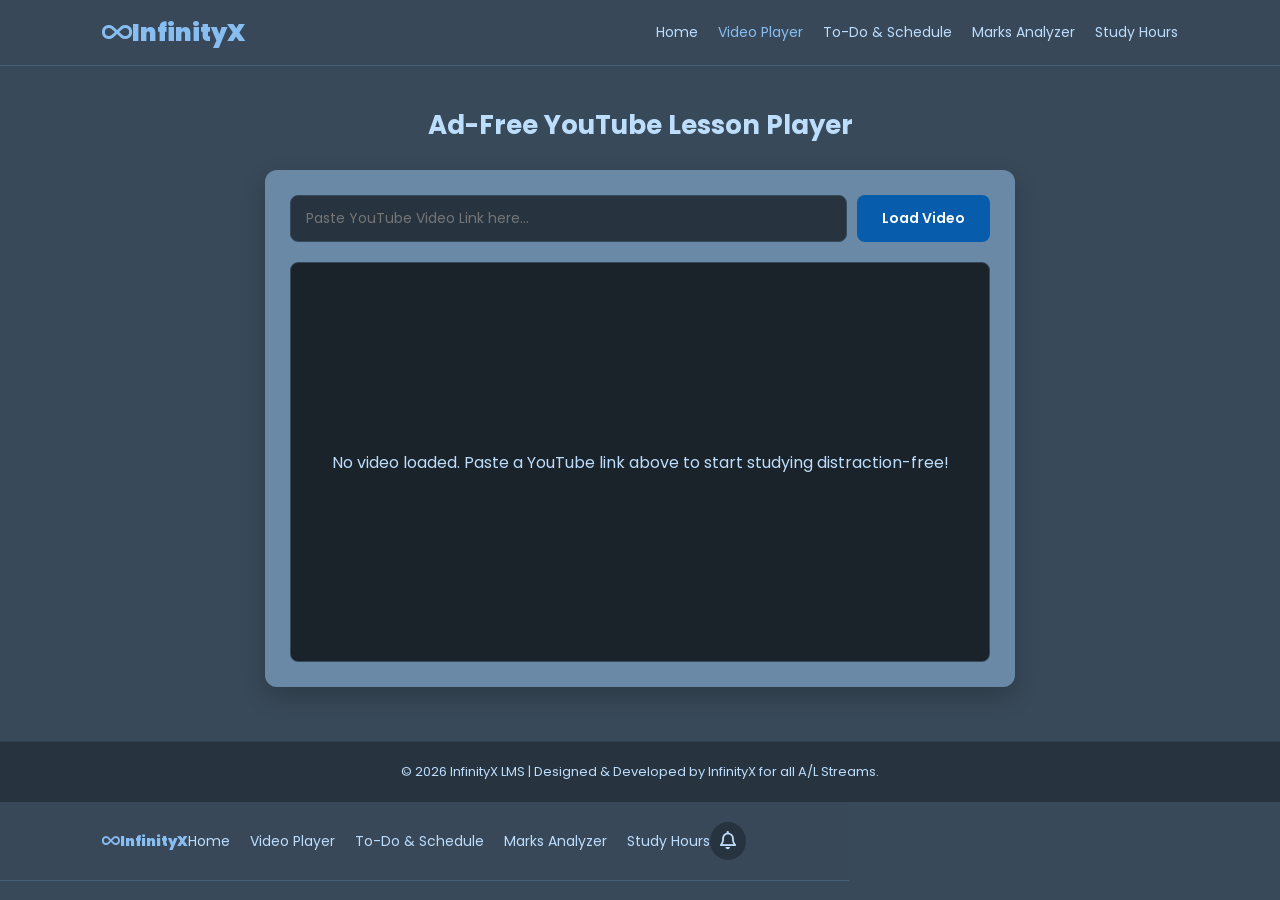
<file: player.html>
<!DOCTYPE html>
<html lang="en">
<head>
<meta name="viewport" content="width=device-width, initial-scale=1.0">
    <meta charset="UTF-8">
    <meta name="viewport" content="width=device-width, initial-scale=1.0">
    <title>InfinityX | Ad-Free Player</title>
    <link href="https://fonts.googleapis.com/css2?family=Poppins:wght@300;400;600;700&display=swap" rel="stylesheet">
    <link rel="stylesheet" href="https://cdnjs.cloudflare.com/ajax/libs/font-awesome/6.4.0/css/all.min.css">
    <link rel="stylesheet" href="style.css">
</head>
<body>

    <header class="navbar">
        <a href="index.html" class="logo">
            <i class="fa-solid fa-infinity"><span>InfinityX</span></i>
        </a>
        <nav class="nav-links">
            <a href="index.html">Home</a>
            <a href="player.html" class="active">Video Player</a>
            <a href="todo.html">To-Do & Schedule</a>
            <a href="analyzer.html">Marks Analyzer</a>
            <a href="hours.html">Study Hours</a>
        </nav>
        <div class="menu-toggle" id="mobile-menu">
            <i class="fa-solid fa-bars"></i>
        </div>
    </header>

    <section class="page-section">
        <h2 class="section-title">Ad-Free YouTube Lesson Player</h2>
        <div class="tool-card">
            <div class="input-group">
                <input type="text" id="yt-link-input" placeholder="Paste YouTube Video Link here...">
                <button id="load-video-btn" class="action-btn">Load Video</button>
            </div>
            <div class="video-container" id="player-frame-container" style="margin-top: 20px;">
                <p style="text-align: center; color: #BDDDFC; padding: 40px;">No video loaded. Paste a YouTube link above to start studying distraction-free!</p>
            </div>
        </div>
    </section>

    <footer>
        <p>&copy; 2026 InfinityX LMS | Designed & Developed by InfinityX for all A/L Streams.</p>
    </footer>

    <script src="script.js"></script>
    <nav class="nav-links"><header class="navbar">
        <a href="index.html" class="logo">
            <i class="fa-solid fa-infinity"><span>InfinityX</span></i>
        </a>
        <nav class="nav-links">
            <a href="index.html">Home</a>
            <a href="player.html">Video Player</a>
            <a href="todo.html">To-Do & Schedule</a>
            <a href="analyzer.html">Marks Analyzer</a>
            <a href="hours.html">Study Hours</a>
        </nav>
        
        <!-- මෙන්න මේ Notification Icon කොටස එකතු කරන්න -->
        <div class="notification-container">
            <div class="notification-icon" id="notif-icon">
                <i class="fa-regular fa-bell"></i>
                <span class="notification-badge" id="notif-badge" style="display: none;">0</span>
            </div>
            <div class="notification-dropdown" id="notif-dropdown">
                <h4>Notifications</h4>
                <ul class="notification-list" id="notif-list">
                    <li style="text-align: center; color: #888;">No new notifications</li>
                </ul>
            </div>
        </div>

        <div class="menu-toggle" id="mobile-menu">
            <i class="fa-solid fa-bars"></i>
        </div>
    </header></nav>
</body>
</html>
</file>
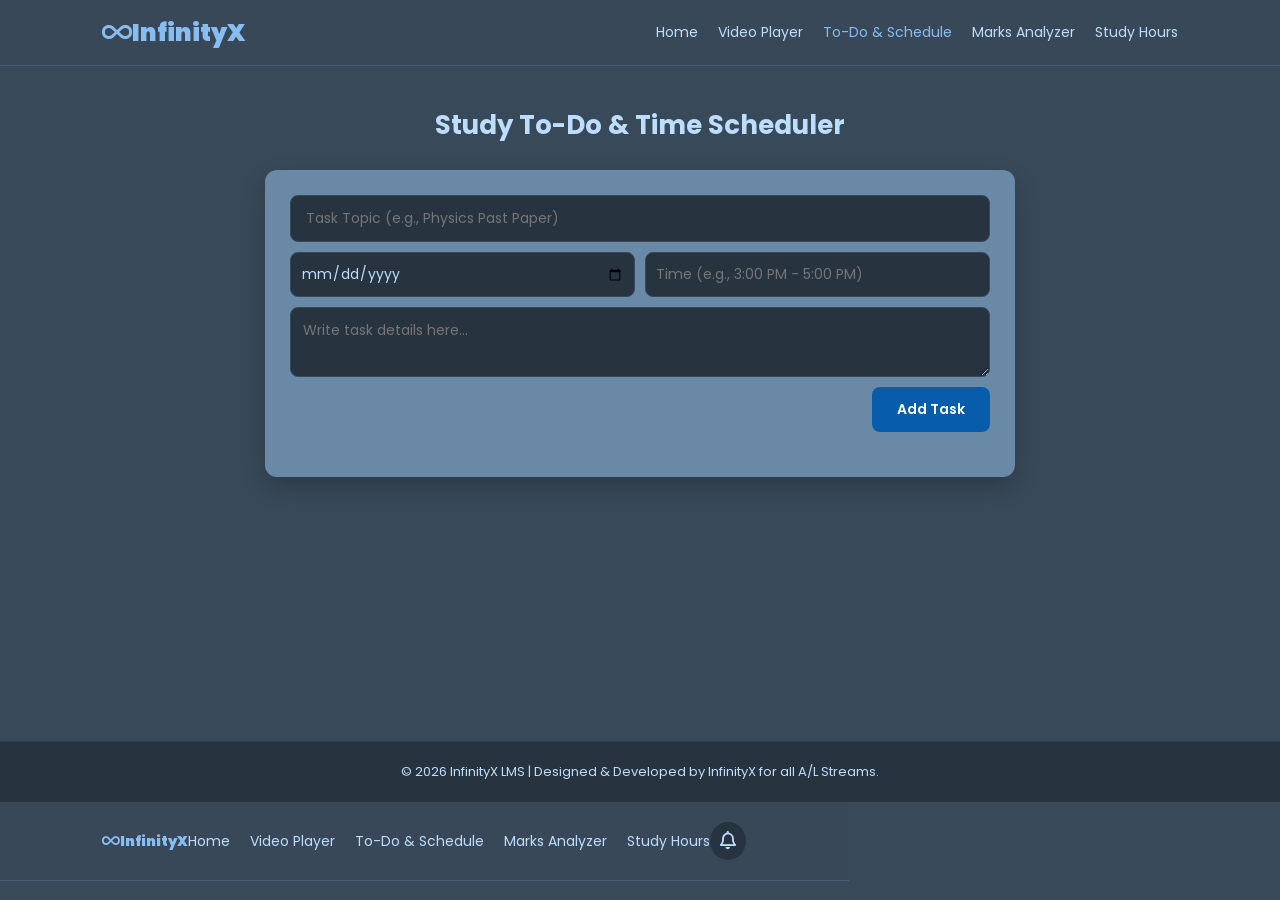
<file: todo.html>
<!DOCTYPE html>
<html lang="en">

<head>
<meta name="viewport" content="width=device-width, initial-scale=1.0">
    <meta charset="UTF-8">
    <meta name="viewport" content="width=device-width, initial-scale=1.0">
    <title>InfinityX | To-Do & Scheduler</title>
    <link href="https://fonts.googleapis.com/css2?family=Poppins:wght@300;400;600;700&display=swap" rel="stylesheet">
    <link rel="stylesheet" href="https://cdnjs.cloudflare.com/ajax/libs/font-awesome/6.4.0/css/all.min.css">
    <link rel="stylesheet" href="style.css">
</head>
<body>

    <header class="navbar">
        <a href="index.html" class="logo">
            <i class="fa-solid fa-infinity"><span>InfinityX</span></i>
        </a>
        <nav class="nav-links">
            <a href="index.html">Home</a>
            <a href="player.html">Video Player</a>
            <a href="todo.html" class="active">To-Do & Schedule</a>
            <a href="analyzer.html">Marks Analyzer</a>
            <a href="hours.html">Study Hours</a>
        </nav>
        <div class="menu-toggle" id="mobile-menu">
            <i class="fa-solid fa-bars"></i>
        </div>
    </header>

    <section class="page-section">
        <h2 class="section-title">Study To-Do & Time Scheduler</h2>
        <div class="tool-card">
            <div class="input-group" style="flex-direction: column; gap: 10px;">
                <input type="text" id="todo-topic" placeholder="Task Topic (e.g., Physics Past Paper)">
                <div style="display: flex; gap: 10px; width: 100%;">
                    <input type="date" id="todo-date" style="flex: 1; padding: 10px; border-radius: 8px; background: #273440; color: #BDDDFC; border: 1px solid #384959;">
                    <input type="text" id="todo-time" placeholder="Time (e.g., 3:00 PM - 5:00 PM)" style="flex: 1; padding: 10px; border-radius: 8px; background: #273440; color: #BDDDFC; border: 1px solid #384959;">
                </div>
                <textarea id="todo-details" placeholder="Write task details here..." style="width: 100%; padding: 12px; border-radius: 8px; border: 1px solid #384959; outline: none; background-color: #273440; color: #BDDDFC; font-size: 14px; min-height: 70px;"></textarea>
                <button id="add-todo-btn" class="action-btn" style="align-self: flex-end;">Add Task</button>
            </div>
            <ul id="todo-list" class="task-list" style="margin-top: 20px;">
                <!-- Tasks will appear here -->
            </ul>
        </div>
    </section>

    <footer>
        <p>&copy; 2026 InfinityX LMS | Designed & Developed by InfinityX for all A/L Streams.</p>
    </footer>

    <script src="script.js"></script>
    <nav class="nav-links"><header class="navbar">
        <a href="index.html" class="logo">
            <i class="fa-solid fa-infinity"><span>InfinityX</span></i>
        </a>
        <nav class="nav-links">
            <a href="index.html">Home</a>
            <a href="player.html">Video Player</a>
            <a href="todo.html">To-Do & Schedule</a>
            <a href="analyzer.html">Marks Analyzer</a>
            <a href="hours.html">Study Hours</a>
        </nav>
        
        <!-- මෙන්න මේ Notification Icon කොටස එකතු කරන්න -->
        <div class="notification-container">
            <div class="notification-icon" id="notif-icon">
                <i class="fa-regular fa-bell"></i>
                <span class="notification-badge" id="notif-badge" style="display: none;">0</span>
            </div>
            <div class="notification-dropdown" id="notif-dropdown">
                <h4>Notifications</h4>
                <ul class="notification-list" id="notif-list">
                    <li style="text-align: center; color: #888;">No new notifications</li>
                </ul>
            </div>
        </div>

        <div class="menu-toggle" id="mobile-menu">
            <i class="fa-solid fa-bars"></i>
        </div>
    </header></nav>
</body>
</html>
</file>
<file: style.css>
/* Global Reset & Colors */
* {
    margin: 0;
    padding: 0;
    box-sizing: border-box;
    font-family: 'Poppins', sans-serif;
}

body {
    background-color: #384959; /* Dark Slate Blue */
    color: #BDDDFC; /* Soft Light Blue */
    overflow-x: hidden;
}

/* Navbar */
.navbar {
    display: flex;
    justify-content: space-between;
    align-items: center;
    padding: 20px 8%;
    background-color: rgba(56, 73, 89, 0.95);
    position: sticky;
    top: 0;
    z-index: 1000;
    backdrop-filter: blur(10px);
    border-bottom: 1px solid rgba(136, 189, 242, 0.2);
}

.logo {
    font-size: 24px;
    font-weight: 700;
    color: #BDDDFC;
    display: flex;
    align-items: center;
    gap: 10px;
    text-decoration: none;
}

.logo i {
    color: #88BDF2;
}

.nav-links {
    display: flex;
    gap: 20px;
}

.nav-links a {
    text-decoration: none;
    color: #BDDDFC;
    font-size: 14px;
    font-weight: 400;
    transition: color 0.3s ease;
}

.nav-links a:hover, .nav-links a.active {
    color: #88BDF2;
}

.menu-toggle {
    display: none;
    font-size: 24px;
    color: #BDDDFC;
    cursor: pointer;
}

/* Common Page Section Layout */
.page-section {
    padding: 40px 8%;
    min-height: 75vh;
}

.section-title {
    font-size: 26px;
    color: #BDDDFC;
    margin-bottom: 25px;
    font-weight: 700;
    text-align: center;
}

/* Hero Section (Home) */
.hero {
    display: flex;
    flex-direction: column;
    align-items: center;
    text-align: center;
    padding: 60px 8%;
    min-height: 75vh;
}

.badge {
    background-color: #6A89A7;
    color: #BDDDFC;
    padding: 6px 14px;
    border-radius: 15px;
    font-size: 13px;
    font-weight: 600;
    margin-bottom: 15px;
}

.hero h1 {
    font-size: 38px;
    font-weight: 700;
    color: #BDDDFC;
    margin-bottom: 15px;
}

.hero h1 span {
    color: #88BDF2;
}

.hero p {
    font-size: 15px;
    color: #BDDDFC;
    opacity: 0.9;
    max-width: 600px;
    margin-bottom: 30px;
}

/* Countdown Styles */
.countdown-container {
    background-color: #6A89A7;
    padding: 18px 25px;
    border-radius: 12px;
    box-shadow: 0 5px 15px rgba(0,0,0,0.2);
    margin-bottom: 40px;
}

.countdown-container h3 {
    font-size: 13px;
    color: #384959;
    margin-bottom: 10px;
    font-weight: 700;
}

.countdown-timers {
    display: flex;
    gap: 12px;
    justify-content: center;
}

.countdown-timers div {
    background-color: #384959;
    color: #88BDF2;
    padding: 8px 12px;
    border-radius: 8px;
    text-align: center;
    font-weight: 700;
    font-size: 18px;
    min-width: 55px;
}

.countdown-timers small {
    display: block;
    font-size: 10px;
    color: #BDDDFC;
}

/* Modules Grid (Home navigation cards) */
.modules-grid {
    display: grid;
    grid-template-columns: repeat(auto-fit, minmax(240px, 1fr));
    gap: 20px;
    width: 100%;
    max-width: 900px;
}

.module-card {
    background-color: #6A89A7;
    padding: 25px 20px;
    border-radius: 12px;
    text-decoration: none;
    transition: transform 0.3s ease, background 0.3s ease;
}

.module-card:hover {
    transform: translateY(-5px);
    background-color: #88BDF2;
}

.module-card:hover h3, .module-card:hover p, .module-card:hover i {
    color: #384959;
}

.module-card i {
    font-size: 35px;
    color: #BDDDFC;
    margin-bottom: 12px;
}

.module-card h3 {
    font-size: 17px;
    color: #384959;
    font-weight: 700;
    margin-bottom: 8px;
}

.module-card p {
    font-size: 13px;
    color: #384959;
}

/* Tool Pages Common UI */
.tool-card {
    background-color: #6A89A7;
    padding: 25px;
    border-radius: 12px;
    max-width: 750px;
    margin: 0 auto;
    box-shadow: 0 10px 25px rgba(0,0,0,0.2);
}

.input-group {
    display: flex;
    gap: 10px;
    margin-bottom: 20px;
}

.input-group input, .input-group select {
    flex: 1;
    padding: 12px 15px;
    border-radius: 8px;
    border: 1px solid #384959;
    outline: none;
    background-color: #273440;
    color: #BDDDFC;
    font-size: 14px;
}

.action-btn {
    background-color: #075cab;
    color: #ffffff;
    border: none;
    padding: 12px 25px;
    border-radius: 8px;
    font-size: 14px;
    font-weight: 600;
    cursor: pointer;
    transition: background 0.3s;
}

.action-btn:hover {
    background-color: #384959;
}

/* Video Container */
.video-container {
    width: 100%;
    height: 400px;
    background-color: #1a222a;
    border-radius: 8px;
    display: flex;
    justify-content: center;
    align-items: center;
    overflow: hidden;
    border: 1px solid #384959;
}

.placeholder-text {
    color: #88BDF2;
    font-size: 13px;
}

.video-container iframe {
    width: 100%;
    height: 100%;
    border: none;
}

/* To-Do List & Tables */
.task-list, .data-list {
    list-style: none;
    max-height: 250px;
    overflow-y: auto;
}

.task-list li, .data-list li {
    background-color: #384959;
    color: #BDDDFC;
    padding: 10px 15px;
    border-radius: 6px;
    margin-bottom: 8px;
    display: flex;
    justify-content: space-between;
    align-items: center;
    font-size: 13px;
}

.task-list li i, .data-list li i {
    color: #ff6b6b;
    cursor: pointer;
}

/* Footer */
footer {
    text-align: center;
    padding: 20px;
    background-color: #273440;
    color: #BDDDFC;
    font-size: 13px;
    border-top: 1px solid rgba(136, 189, 242, 0.1);
}

/* Responsive */
@media (max-width: 768px) {
    .nav-links {
        display: none;
    }
    .menu-toggle {
        display: block;
    }
}
/* Notification Dropdown Styles */
.notification-container {
    position: relative;
    display: inline-block;
}

.notification-icon {
    font-size: 18px;
    color: #BDDDFC;
    cursor: pointer;
    background: #273440;
    padding: 10px;
    border-radius: 50%;
    transition: 0.3s;
    display: flex;
    align-items: center;
    justify-content: center;
}

.notification-icon:hover {
    background: #6A89A7;
    color: #384959;
}

.notification-badge {
    position: absolute;
    top: -2px;
    right: -2px;
    background-color: #ff6b6b;
    color: white;
    font-size: 10px;
    padding: 2px 5px;
    border-radius: 50%;
    font-weight: bold;
}

.notification-dropdown {
    display: none;
    position: absolute;
    right: 0;
    top: 45px;
    background: #273440;
    border: 1px solid #384959;
    width: 280px;
    border-radius: 8px;
    box-shadow: 0 5px 15px rgba(0,0,0,0.3);
    z-index: 1000;
    padding: 10px;
}

.notification-dropdown.show {
    display: block;
}

.notification-dropdown h4 {
    font-size: 13px;
    color: #88BDF2;
    border-bottom: 1px solid #384959;
    padding-bottom: 6px;
    margin-bottom: 8px;
}

.notification-list {
    list-style: none;
    max-height: 200px;
    overflow-y: auto;
    padding: 0;
    margin: 0;
}

.notification-list li {
    font-size: 11px;
    color: #BDDDFC;
    padding: 8px;
    border-bottom: 1px solid rgba(56, 73, 89, 0.5);
}
/* Responsive Navbar Styles for Mobile */
@media screen and (max-width: 768px) {
    .navbar {
        display: flex;
        justify-content: space-between;
        align-items: center;
        padding: 10px 15px;
        flex-wrap: wrap;
    }

    .nav-links {
        display: none; /* Mobile වලදී ලින්ක්ස් ටික Hide කරලා Menu button එකෙන් පෙන්වනවා නම් */
        width: 100%;
        flex-direction: column;
        background: #273440;
        position: absolute;
        top: 60px;
        left: 0;
        padding: 10px 0;
        text-align: center;
    }

    .nav-links.active {
        display: flex;
    }

    /* Mobile වල Notification container එක සහ Menu toggle එක එකම පේළියක හරියට align වීමට */
    .notification-container {
        margin-left: auto;
        margin-right: 15px;
    }

    .notification-dropdown {
        width: 250px;
        right: -50px; /* ෆෝන් එකේ screen එකෙන් එළියට නොපෙනී යාමට සකස් කිරීම */
    }
}



/* Mobile responsiveness CSS */
@media (max-width: 600px) {
    body {
        padding: 15px;
        height: auto;
        min-height: 100vh;
    }

    /* Login Container responsive design */
    .login-container {
        width: 100%;
        max-width: 100%;
        padding: 25px 20px;
        box-sizing: border-box;
    }

    .login-container h2 {
        font-size: 22px;
    }

    /* Countdown responsive styling */
    .countdown-container {
        width: 100%;
        padding: 15px;
        box-sizing: border-box;
    }

    .countdown-timers {
        display: flex;
        justify-content: space-around;
        flex-wrap: wrap;
        gap: 10px;
    }

    .countdown-timers div {
        flex: 1 1 40%;
        min-width: 60px;
        text-align: center;
        background: rgba(255, 255, 255, 0.08);
        padding: 10px;
        border-radius: 8px;
    }

    .countdown-timers span {
        font-size: 24px;
        display: block;
    }

    .countdown-timers small {
        font-size: 12px;
    }
}
</file>
